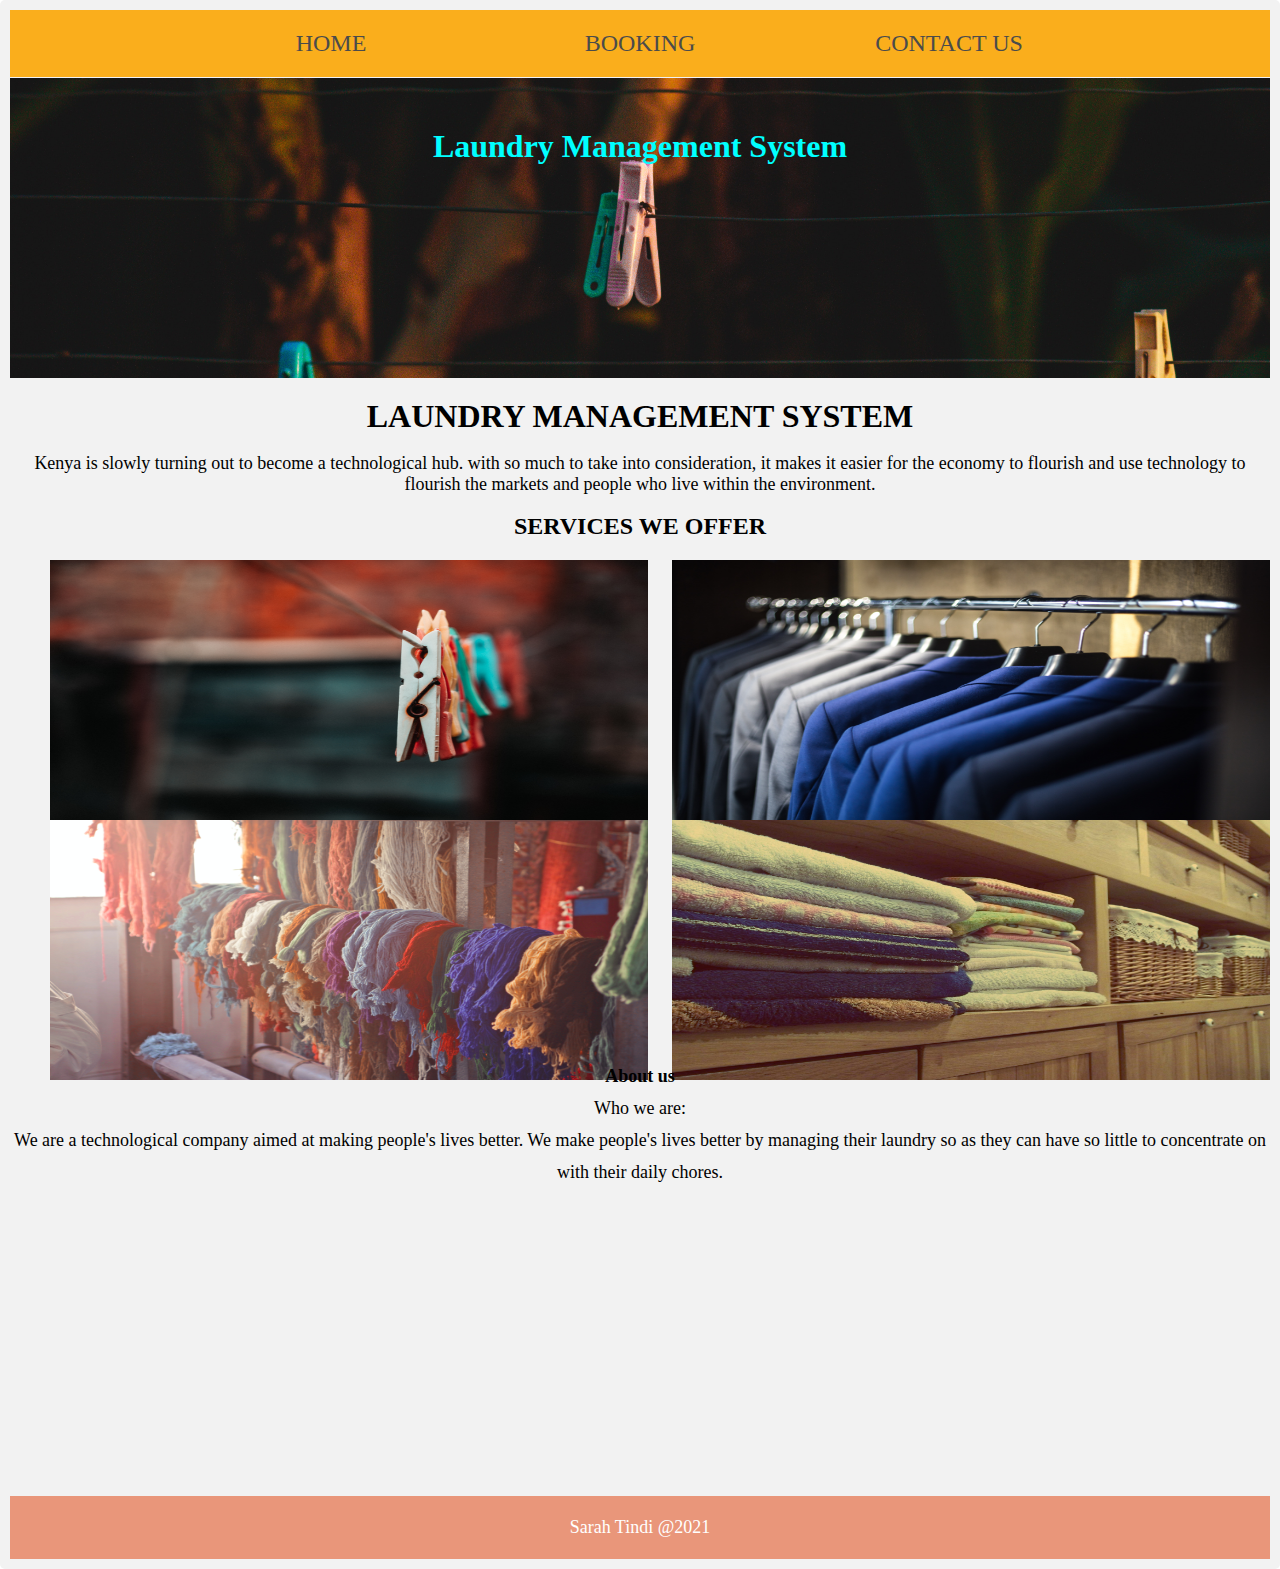
<file: index.html>
<!DOCTYPE html>
<html lang="en">
<head>
    <meta charset="UTF-8">
    <meta name="viewport" content="width=device-width, initial-scale=1.0">
    <title>LMS</title>
    <link rel="stylesheet" href="styles.css">
</head>

<body>
    <div class="container">   
        <header>
            <nav class="links">
                <ul>
                    <li><a href="index.html">HOME</a></li>
                    <li><a href="booking.html">BOOKING</a></li>
                    <li><a href="contact.html">CONTACT US</a></li>
                </ul>
            </nav>
        </header>
        <main>
            <div class="wrapper">
                <h1 class="main-head" >Laundry Management System</h1>
            </div>
            <div class="content">
                <div class="text">
                    <h1>LAUNDRY MANAGEMENT SYSTEM</h1>
                    <P>
                        Kenya is slowly turning out to become a technological hub. with so much to take into 
                    consideration, it makes it easier for the economy to flourish and use technology to flourish the markets
                and people who live within the environment. </P>
                </div>
        <h2>SERVICES WE OFFER</h2>
        <div class="first">
            <img src="images/pegs.jpg" alt="laundry">
        </div>
        <div class="third">
            <img src="images/suit.jpg" alt="woman with clothes">
        </div>
        </div>
        <div class="content1">
        <div class="second">  
            <img src="images/andre.jpg" alt="clothes">
        </div>
        <div class="last">   
            <img src="images/towel.jpg" alt="basket">
        </div>
        </div>
    </main>
            <div id="about">
                <p>
                   <strong>About us</strong>  <br>
                    Who we are: <br>
                    We are a technological company aimed at making people's lives better. 
                    We make people's lives better by managing their laundry so as they can 
                    have so little to concentrate on with their daily chores. 
                </p>
    </div>
</body>
<footer>
    <p>Sarah Tindi @2021<br>
  </footer>
</html>
</file>
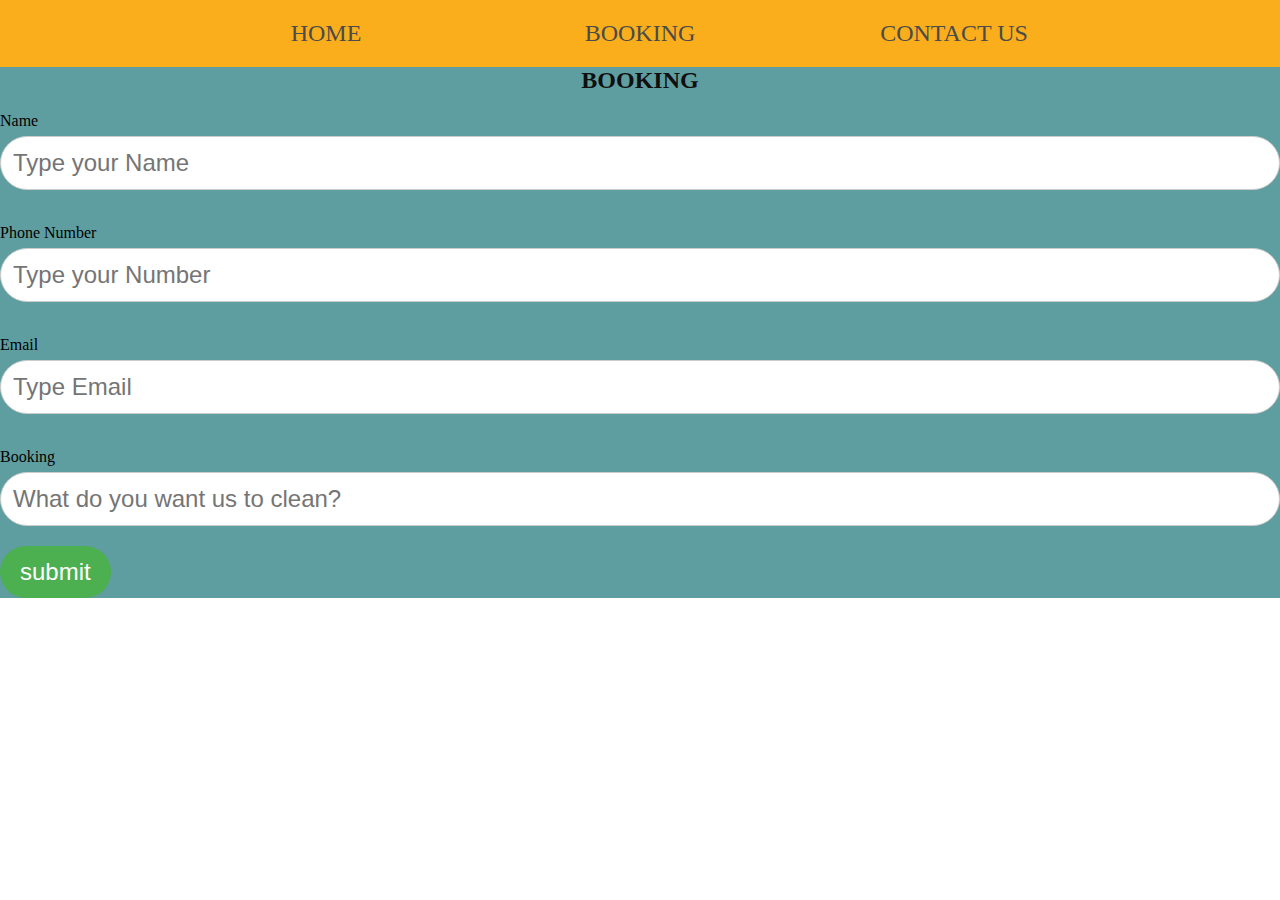
<file: booking.html>
<!DOCTYPE html>
<html lang="en">
<head>
    <meta charset="UTF-8">
    <meta http-equiv="X-UA-Compatible" content="IE=edge">
    <meta name="viewport" content="width=device-width, initial-scale=1.0">
    <link rel="stylesheet" href="styles.css">
    <title>Booking</title>
</head>
<header>
    <nav class="links">
        <ul>
            <li><a href="index.html">HOME</a></li>
            <li><a href="booking.html">BOOKING</a></li>
            <li><a href="contact.html">CONTACT US</a></li>
        </ul>
    </nav>
</header>
<body>
    
    <div class="contacts">
        <h2>BOOKING</h2>
        <p>
            <form class="white">
            <label>Name</label>
            <input type="text" name="name" placeholder="Type your Name" required> <br>
            <label>Phone Number</label>
            <input type="text" name="name" placeholder="Type your Number" required> <br>
            <label>Email</label>
            <input type="text" name="email" placeholder="Type Email"required> <br>
            <label>Booking</label>
            <input type="text" name="booking" placeholder="What do you want us to clean?">
            <input type="submit" value="submit">
            </form>
        </p>
    </div>
    
</body>
</html>
</file>
<file: styles.css>
.container{
    width: 100%;
    /* width: 100vh; */
    /* height: 590px;  */
    /* background-color: black; */
}
 body, ul, li, h1, h2, a{
    padding: 0;
    margin: 0;
}

nav{
    background: #FAAE1C;
    padding: 20px;
    position: sticky;
    top: 106px;
    z-index: 1;
}

nav ul{
    white-space: nowrap;
    margin: 0 auto;
    text-align: center;
  }

nav li{
    font-size: 24px;
    width: 25%;
    display: inline-block;
} 

nav li a{
    text-decoration: none;
    color: #4B4B4B;
  }
  nav li a:hover{
    text-decoration: underline;
  }

p{
    font-size: 18px;
}
.wrapper{
    margin-top: 1px;
    height: 300px;
    background-color: #4B4B4B;
    background-image: url(./images/pegss.jpg);
    background-size:cover;
    background-repeat: no-repeat;
    background-position: center;

}
.wrapper h1{
    text-align: center;
    padding-top: 50px;
}
.content{
    height:300px;
    /* padding-top: 1px; */
    padding: 20px;
}
.first{
    width: 49%;
    /* background-color: aqua; */
    height: 100%;
    float: left;
}
.first img{
    width: 100%;
    height: 100%;
}
.third{
    width: 49%;
    /* background-color: blue; */
    height: 100%;
    float: right;

}
h2{text-align: center;}
.third img{
    width: 100%;
    height: 100%;
}
.text{
    text-align: center;
}

.content1{
    height:300px;
    padding: 20px;
    
}
img{
    margin: 20px;
}
.second{
    width: 49%;
    /* background-color: aqua; */
    height: 100%;
    float: left;
    /* padding: 1px; */
}
.second img{
    height: 100%;
    width: 100%;
}
.last{
    width: 49%;
    /* background-color: blue; */
    height: 100%;
    float: right;

}
.last img{
    width: 100%;
    height: 100%;
}

#about{
    line-height: 2em;
    top: 25px;
    height: 500px;
}

#about h3{
    color: #0a0a0a;
    margin-left: 15px;
    bottom: 75%;
}

#about p{
    color: black;
    text-align: center;
}

.contacts{
    background-color: cadetblue;
} 

.contacts h2{
    color: #100F0F;
}

form input{
    display: flex;
    flex-direction: column;
    margin: 20px 0;
    padding: 10px 20px;
    font-size: 24px;
    border-radius: 28px;
    border: 4px solid grey;
}
.main-head{
    color: aqua;
    text-shadow: #0a0a0a;
    text-decoration: dotted;
}
* {
    box-sizing: border-box;
  }
  
  /* Style inputs */
  input[type=text], select, textarea {
    width: 100%;
    padding: 12px;
    border: 1px solid #ccc;
    margin-top: 6px;
    margin-bottom: 16px;
    resize: vertical;
  }
  
  input[type=submit] {
    background-color: #4CAF50;
    color: white;
    padding: 12px 20px;
    border: none;
    cursor: pointer;
  }
  
  input[type=submit]:hover {
    background-color: #45a049;
  }
  
  /* Style the container/contact section */
  .container {
    border-radius: 5px;
    background-color: #f2f2f2;
    padding: 10px;
  }
  
  /* Create two columns that float next to eachother */
  .column {
    float: left;
    width: 50%;
    margin-top: 6px;
    padding: 20px;
  }
  
  /* Clear floats after the columns */
  .row:after {
    content: "";
    display: table;
    clear: both;
  }
  
  /* Responsive layout - when the screen is less than 600px wide, make the two columns stack on top of each other instead of next to each other */
  @media screen and (max-width: 600px) {
    .column, input[type=submit] {
      width: 100%;
      margin-top: 0;
    }
  }
footer {
    text-align: center;
    padding: 3px;
    background-color: DarkSalmon;
    color: white;
  }
</file>
